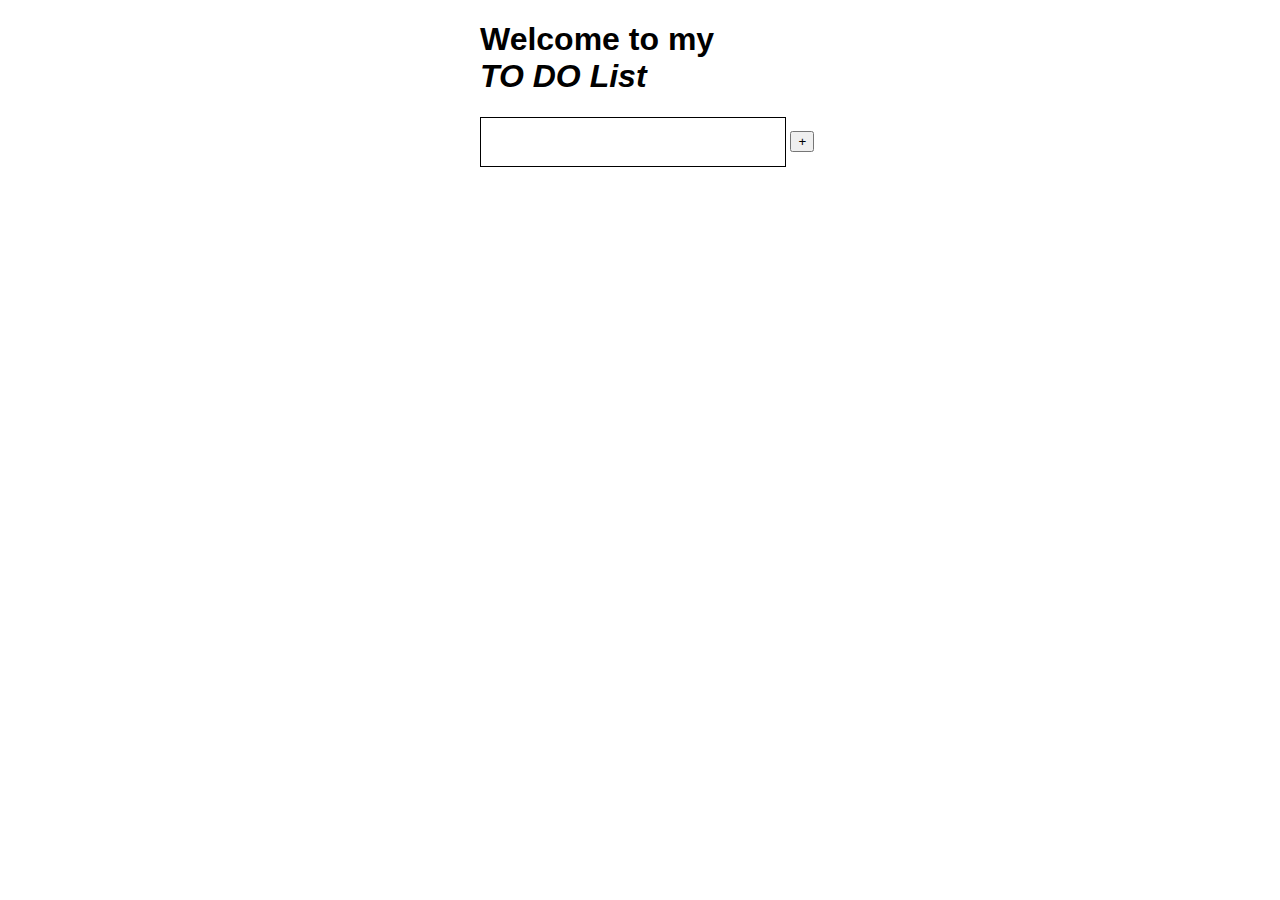
<file: Javascipt Projects/ToDoList/index.html>
<!DOCTYPE html>
<html>
  <head>
    <meta charset="utf-8">
    <title>Sk To Do List </title>
    <link rel="stylesheet" href="style.css">
    
  </head>
  <body>
      <div> <h1>Welcome to my <br><i>TO DO List</i> </h1>
      </div>
      <div class="container">
            <input id="inputField" type="text">
            <button id="addTodo">+</button>
            <div class="to-dos" id="todoContainer">


            </div>
      </div> 
      <script src="main.js">  </script>
  </body>
</html>
</file>
<file: Javascipt Projects/ToDoList/style.css>
html, body {
    width: 50%;
    margin: 0 auto;
    font-family: Arial, Helvetica, sans-serif;
}

.container {
    width: 360px;
}

#inputField {
    width: 300px;
    height: 46px;
    border-width: 0;
    border: 1px solid black;
    outline: none;
    font-size: 25px;
    vertical-align: middle;
}

#addToDo {
    height: 50px;
    width: 50px;
    border: 1px solid black;
    vertical-align: middle;
    font-size: 30px;
}

.paragraph-styling {
    margin: 0;
    cursor: pointer;
    font-size: 20px;
}

.to-dos {
    margin-top: 25px;
}
</file>
